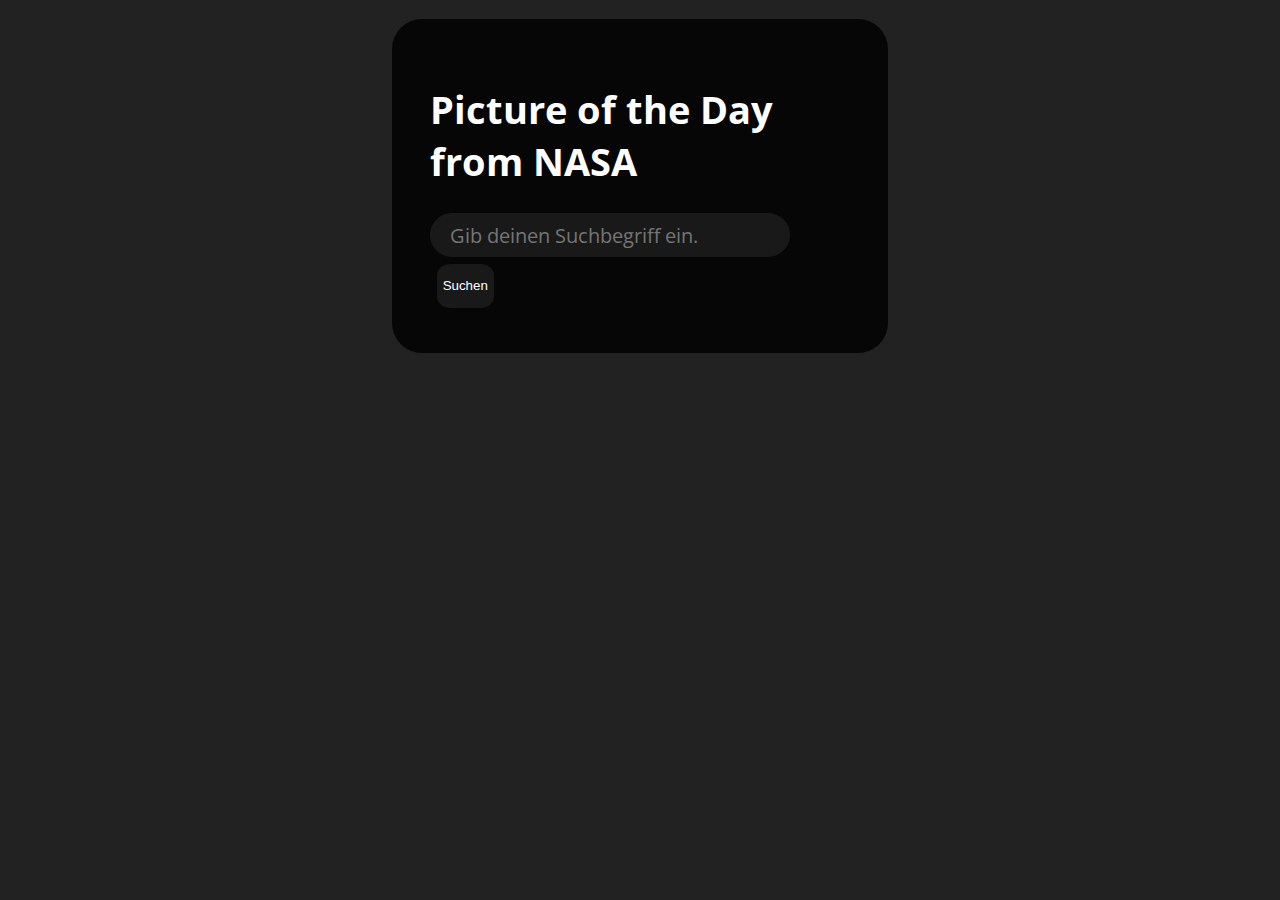
<file: indexnasa.html>
<!DOCTYPE html>
<html lang="en">
  <head>
    <meta charset="UTF-8" />
    <meta name="viewport" content="width=device-width, initial-scale=1.0" />
    <title>NASA Picture of the Day</title>
    <link rel="preconnect" href="https://fonts.gstatic.com" />
    <link
      href="https://fonts.googleapis.com/css2?family=Open+Sans&display=swap"
      rel="stylesheet"
    />
    <link rel="stylesheet" href="stylesnasa.css" />
    <script src="scriptnasa.js" defer></script>
    <!--===== Favicon=====-->
    <link rel="icon" type="img/svg+xml" href="img/favicon.svg" sizes="any" />
    <link rel="icon" href="img/favicon.png" type="image/png" />
  </head>

  <body>
    <div class="card">
      <h1>Picture of the Day from NASA</h1>
      <input
        class="searchterm"
        type="text"
        placeholder="Gib deinen Suchbegriff ein."
      />
      <button id="search">Suchen</button>
    </div>
    <div id="content"></div>
  </body>
</html>
</file>
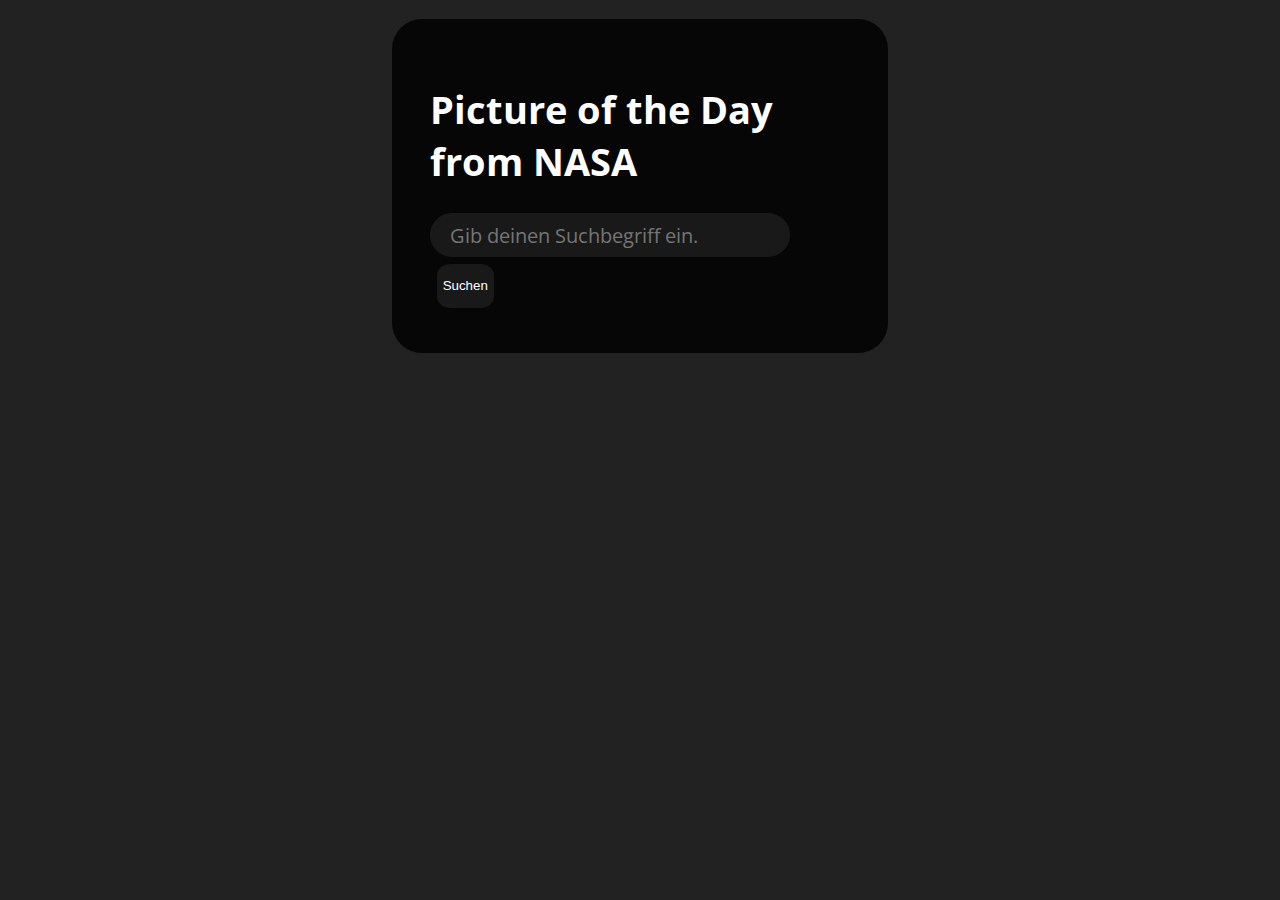
<file: nasaapi.html>
<!DOCTYPE html>
<html lang="en">
  <head>
    <meta charset="UTF-8" />
    <meta name="viewport" content="width=device-width, initial-scale=1.0" />
    <title>NASA Picture of the Day</title>
    <link rel="preconnect" href="https://fonts.gstatic.com" />
    <link
      href="https://fonts.googleapis.com/css2?family=Open+Sans&display=swap"
      rel="stylesheet"
    />
    <link rel="stylesheet" href="stylesnasa.css" />
    <script src="scriptnasa.js" defer></script>
    <!--===== Favicon=====-->
    <link rel="icon" type="img/svg+xml" href="img/favicon.svg" sizes="any" />
    <link rel="icon" href="img/favicon.png" type="image/png" />
  </head>

  <body>
    <!--===== Wird über JS angesprochen=====-->
    <div class="card">
      <h1>Picture of the Day from NASA</h1>
      <input
        class="searchterm"
        type="text"
        placeholder="Gib deinen Suchbegriff ein."
      />
      <button id="search">Suchen</button>
    </div>
    <div id="content"></div>
  </body>
</html>
</file>
<file: stylesnasa.css>
body {
  display: flex;
  flex-direction: column;
  justify-content: center;
  align-items: center;
  background: #222;
  margin: 0;
  font-family: "Open Sans", sans-serif;
  font-size: 120%;
}

.card {
  background: #000000d0;
  color: white;
  padding: 2em;
  border-radius: 30px;
  width: 100%;
  max-width: 420px;
  margin: 1em;
}

#content {
  float: left;
  max-width: 60%;
  text-align: center;
  color: white;
  margin: 20px;
}

button {
  margin: 0.5em;
  border-radius: 25%;
  border: none;
  height: 44px;
  width: auto;
  outline: none;
  background: #7c7c7c2b;
  color: white;
  cursor: pointer;
  transition: 0.2s ease-in-out;
}

input.searchterm {
  border: none;
  outline: none;
  padding: 0.4em 1em;
  border-radius: 24px;
  background: #7c7c7c2b;
  color: white;
  font-family: inherit;
  font-size: 105%;
  width: calc(100% - 100px);
}

button:hover {
  background: #7c7c7c6b;
}
</file>
